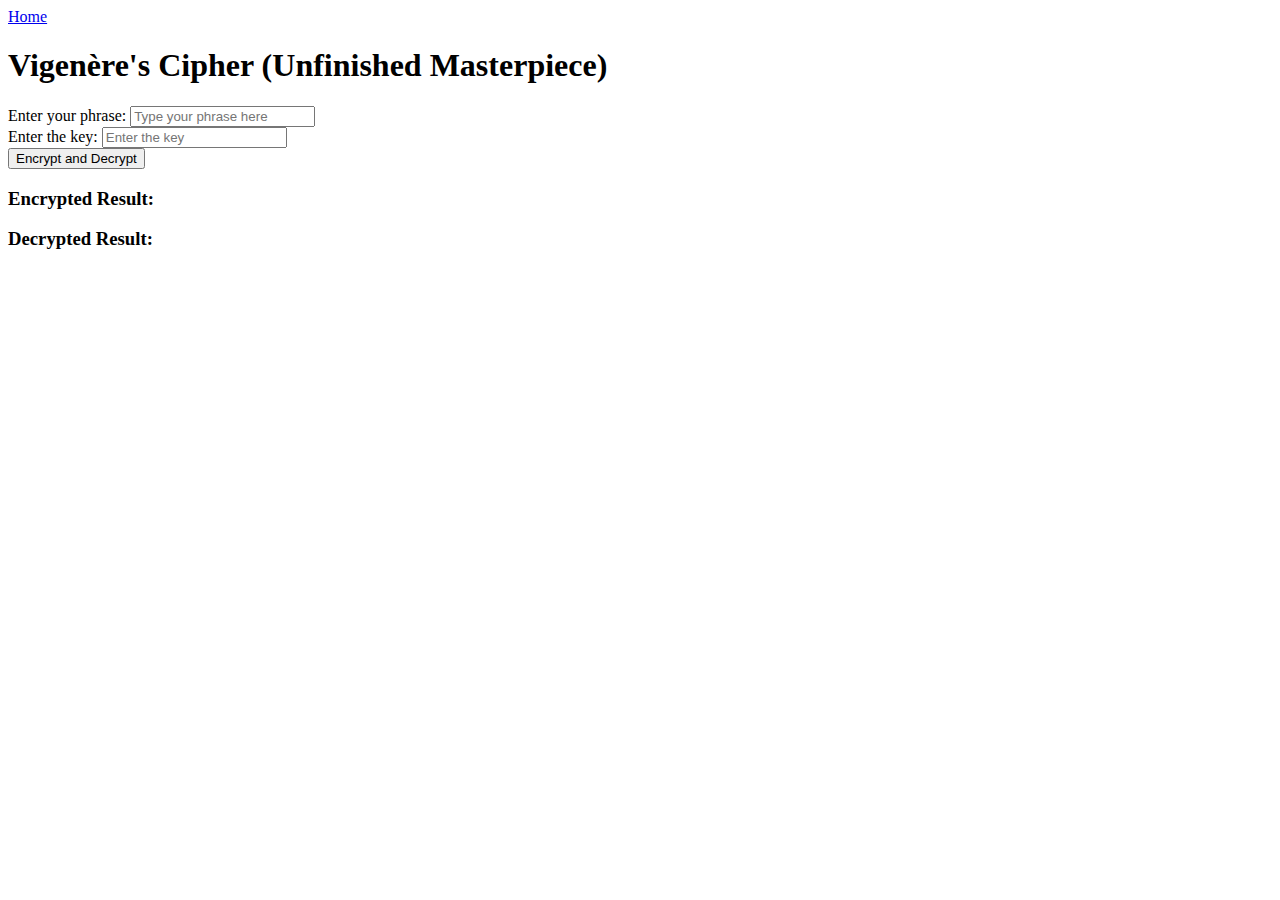
<file: creations/vigenere.html>
<!DOCTYPE html>
<html lang="en">

<head>
  <meta charset="UTF-8">
  <meta http-equiv="X-UA-Compatible" content="IE=edge">
  <meta name="viewport" content="width=device-width, initial-scale=1.0">
  <title>Caesar Cipher Encryption and Decryption</title>
</head>

<body>
  <script src="vigenere.js"></script>
  <a href="../index.html">Home</a>
  <h1>
    Vigenère's Cipher (Unfinished Masterpiece)
  </h1>

  <div>
    Enter your phrase:
    <input type="text" id="encrypt" placeholder="Type your phrase here">
  </div>

  <div>
    Enter the key:
    <input type="text" id="inputKey" placeholder="Enter the key">
  </div>

  <button onclick="processPhrase()">Encrypt and Decrypt</button>


  <div>
    <h3>Encrypted Result:</h3>
    <p id="encrypted"></p>
  </div>

  <div>
    <h3>Decrypted Result:</h3>
    <p id="decrypted"></p>
  </div>

  <script>

  </script>

</body>

</html>
</file>
